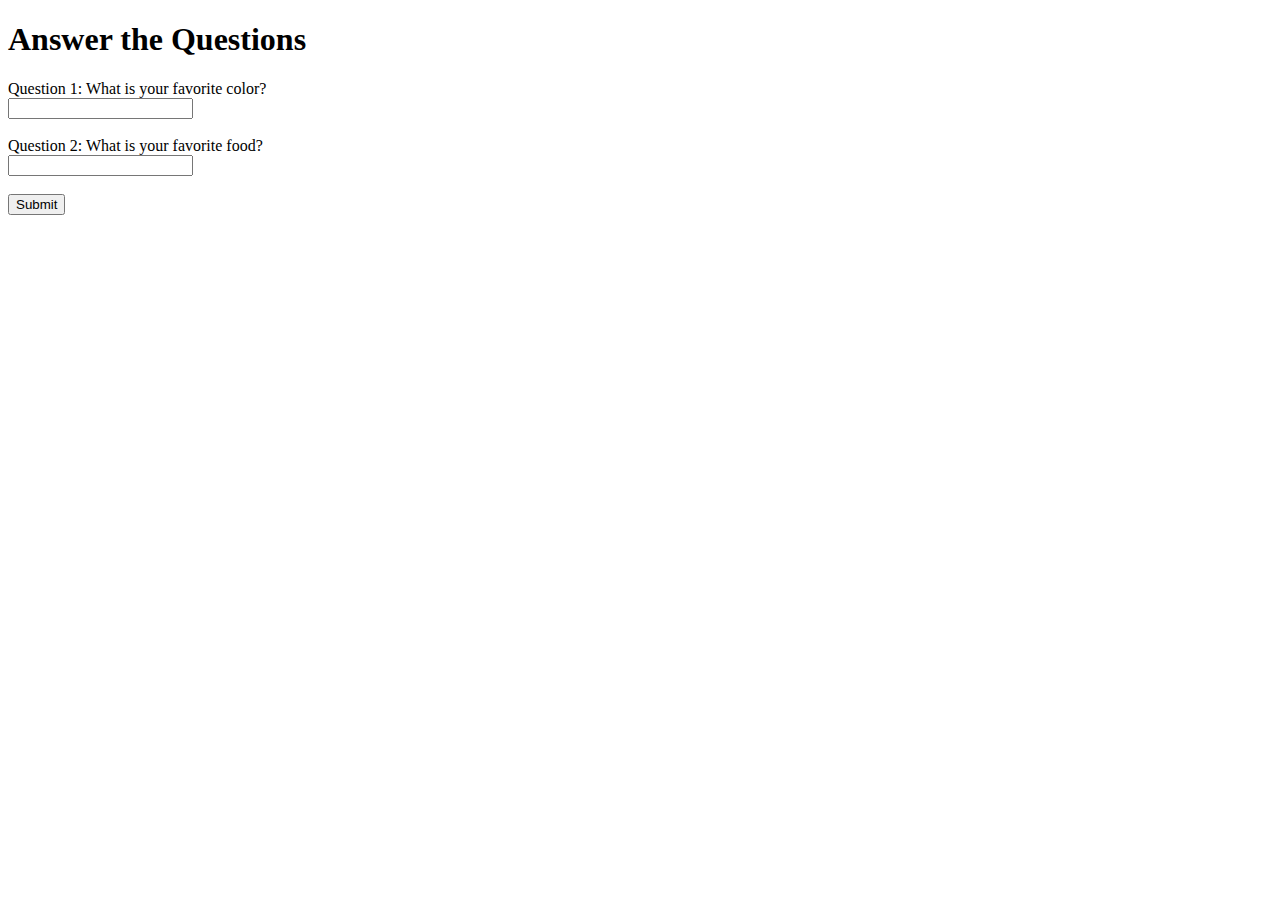
<file: index.html.html>
<!DOCTYPE html>
<html lang="en">
<head>
    <meta charset="UTF-8">
    <meta name="viewport" content="width=device-width, initial-scale=1.0">
    <title>Questionnaire</title>
</head>
<body>
    <h1>Answer the Questions</h1>
    <form id="questionForm">
        <label for="question1">Question 1: What is your favorite color?</label><br>
        <input type="text" id="question1" name="question1" required><br><br>
        
        <label for="question2">Question 2: What is your favorite food?</label><br>
        <input type="text" id="question2" name="question2" required><br><br>
        
        <button type="submit">Submit</button>
    </form>

    <script>
        document.getElementById('questionForm').addEventListener('submit', async function (e) {
            e.preventDefault();
            
            const question1 = document.getElementById('question1').value;
            const question2 = document.getElementById('question2').value;

            try {
                const response = await fetch('https://script.google.com/macros/s/AKfycbwlKtbssp2tjqYGdXb3l5SVyCKepxmSZfs3bS2zqbD-DfMkbG4cFR9Swl-F0dMxk60k/exec', {
                    method: 'POST',
                    headers: { 'Content-Type': 'application/json' },
                    body: JSON.stringify({ question1, question2 }),
                });

                const result = await response.json();
                if (result.success) {
                    alert('Your answers have been recorded successfully!');
                } else {
                    alert('Failed to record your answers: ' + result.error);
                }
            } catch (error) {
                alert('An error occurred: ' + error.message);
            }
        });
    </script>
</body>
</html>
</file>
